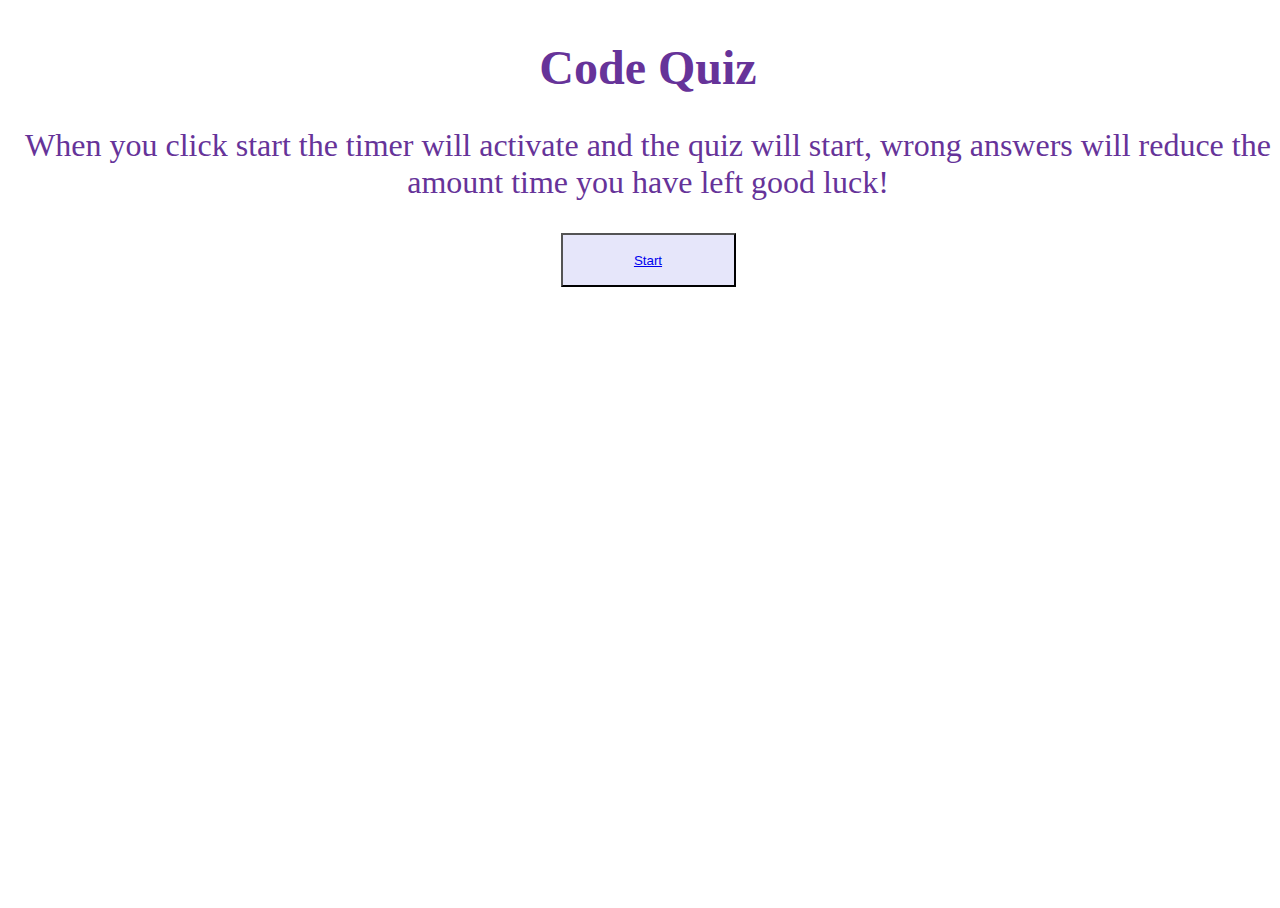
<file: index.html>
<!DOCTYPE html>
<html lang="en">

<head>
  <meta charset="UTF-8" />
  <meta name="viewport" content="width=device-width, initial-scale=1.0" />
  <meta http-equiv="X-UA-Compatible" content="ie=edge" />
  <title>Countdown Timer</title>
  <link rel="stylesheet" href="./assets/css/style.css" />

</head>

<body>
  <header>
<!--     <div class="header"><a href= "YourHighScore.html">View HighScores</a></div> -->
    
  </header>
  <div class="container">
    <div id="welcome">
      <h1 class="welcome">Code Quiz</h1>
      <p class="pcontent">
        When you click start the timer will activate and the quiz will start, wrong answers will reduce the amount time
        you have left good luck!
      </p>
    </div>
    <div id="start">
      <!-- After the button is pressed instead of starting the time i
        goes to another page displays the questions and the choices and displays the time at the same time. -->
      <button id="indexButton"><a href="./question.html">Start</a></button>
    </div>

    <script src="./assets/script/script.js"></script>
</body>

</html>
</file>
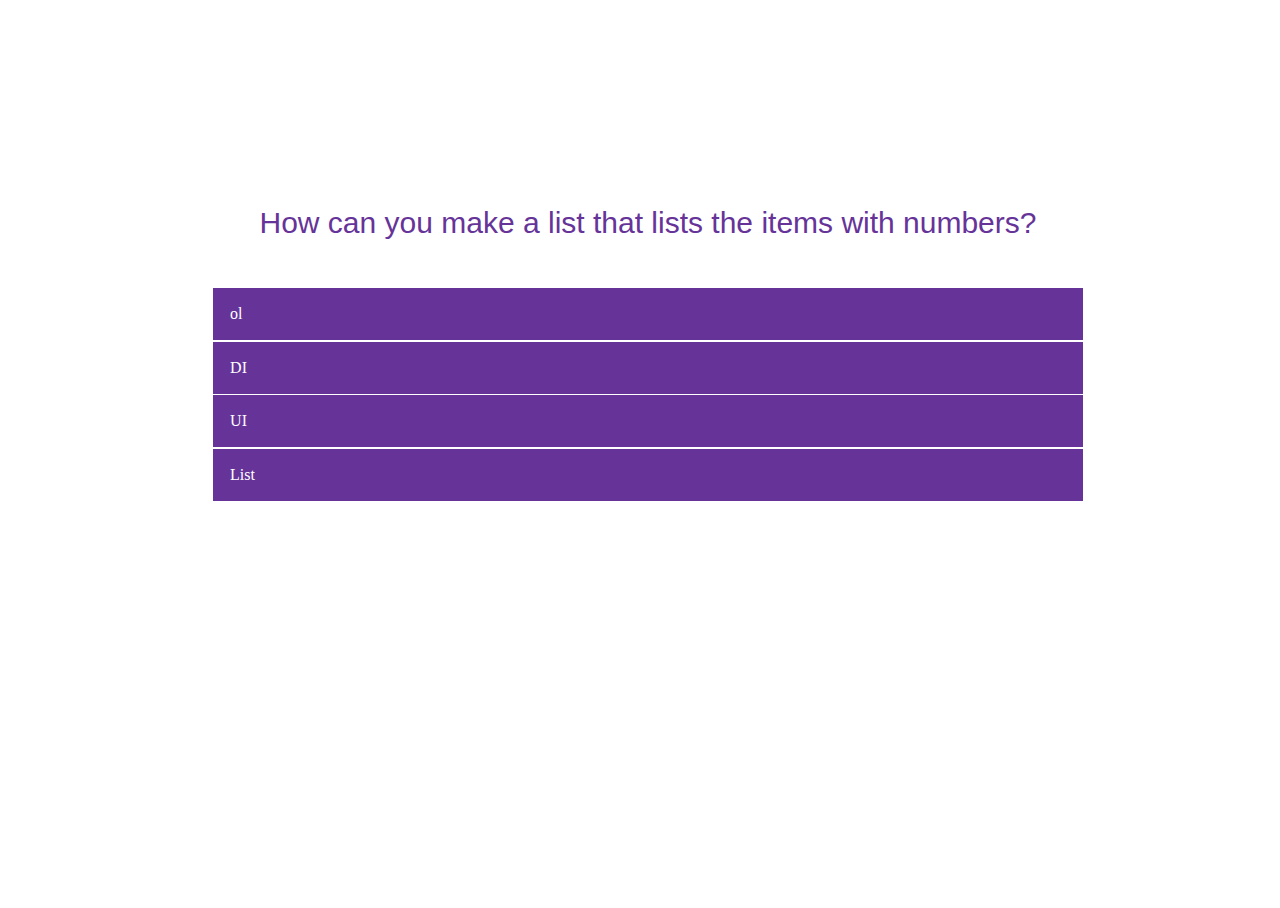
<file: question.html>
<!DOCTYPE html>
<html lang="en">
  <head>
    <meta charset="UTF-8" />
    <meta name="viewport" content="width=device-width, initial-scale=1.0" />
    <title>Code Questions</title>
    <link rel="stylesheet" href="assets/css/style.css" />
  </head>

  <body>
    <header>
        
      <div id="countdown"></div>
    </header>
    <div id="questioncontainer">
      <div id="options">
        <div id="question"></div>
        <div class="choice-text" id="A" data-letter="a"></div>
        <div class="choice-text" id="B" data-letter="b"></div>
        <div class="choice-text" id="C" data-letter="c"></div>
        <div class="choice-text" id="D" data-letter="d"></div>
        <div class="correct"></div>
        <div class="incorrect"></div>
      </div>
    </div>
    <script src="./assets/script/script.js"></script>
    <footer></footer>
  </body>
</html>
</file>
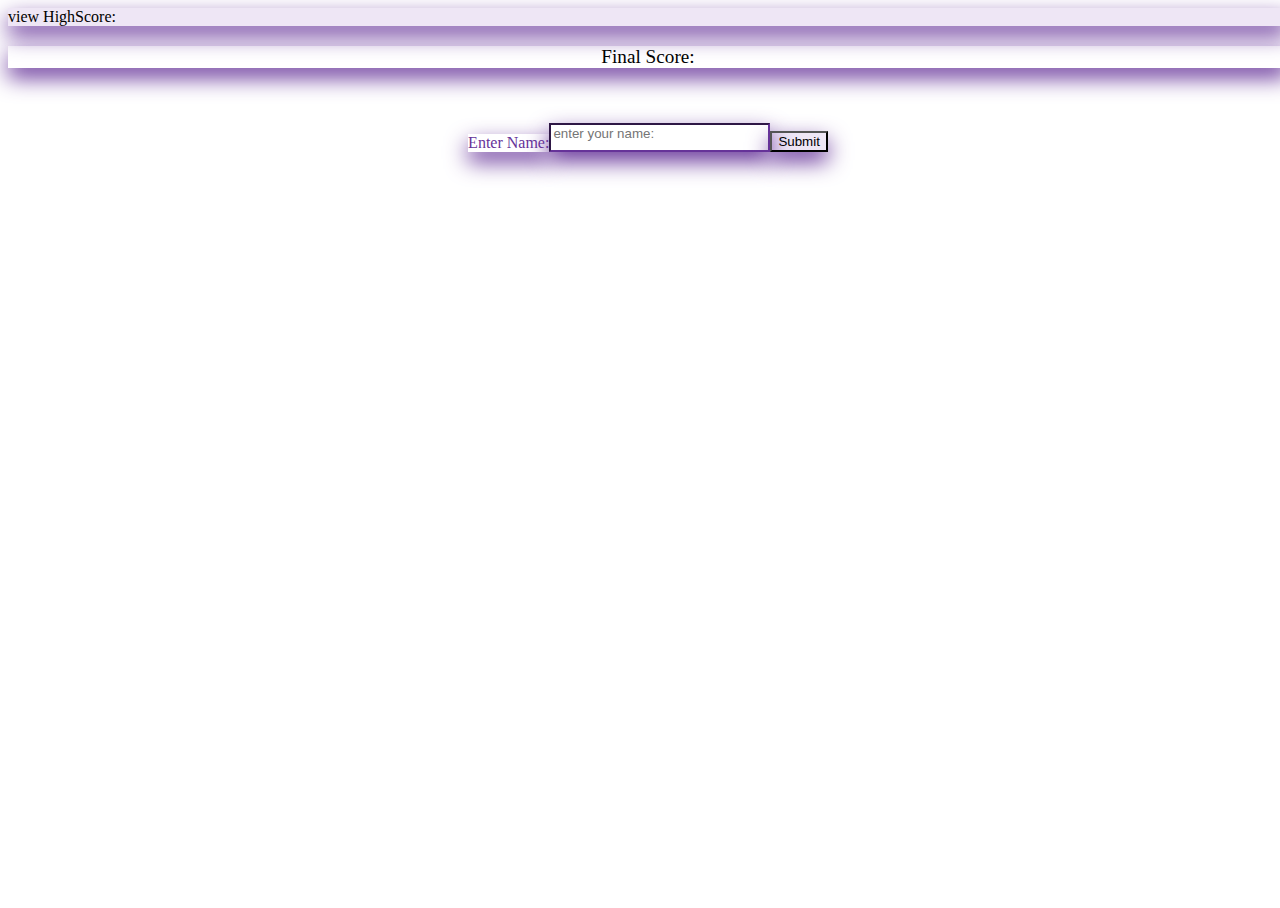
<file: yourHighScore.html>
<!DOCTYPE html>
<html lang="en">
<head>
    <meta charset="UTF-8" />
    <meta name="viewport" content="width=device-width, initial-scale=1.0" />
    <meta http-equiv="X-UA-Compatible" content="ie=edge" />
    <linK rel="stylesheet" href="./assets/css/style.css">
    <title>yourHighScore</title>
</head>



<body>
     <div id="viewScore">view HighScore:</div>
    <div id="flex"> <div id="demo"></div></div>
     <div id="printScore"></div>
    <div id="divBox">
        
     <label for="nameLabel">Enter Name:</label>
    <input type="text" id="getName" placeholder="enter your name:">
    <button id="hsButton" onclick="getInput()" type="submit">Submit</button>
     </div>
     
    
    <script src='./assets/script/score.js'></script>
</body>
</html>
</file>
<file: assets/css/style.css>
* {
  box-sizing: border-box;
}
html, body {
  width: 100%;
  height: 100%;
}
.header {
  display: flex;
  flex-direction: row;
  color: rebeccapurple;
}
#countdown {
  display: flex;
  flex-direction: row-reverse;
}
/* Center the Button and the content */
.container {
  display: flex;
  justify-content: center;
  flex-direction: column;
  align-items: center;
}
.welcome {
  display: flex;
  flex-direction: column-reverse;
  text-align: center;
}
.start {
  display: flex;
}
.pcontent {
  text-align: center;
  font-size: 2rem;
  color: rebeccapurple;
}

#countdown {
  border-color: yellow;
}
/*            Ends Here */

h1 {
  font-size: 3rem;
  color: rebeccapurple;
}

#indexButton {
  /* increase the size of the button */
  color: rebeccapurple;
  height: 54px;
  width: 175px;
  background-color: lavender;
}

#questioncontainer {
  width: 100vw;
  height: 100vh;
  display: flex;
  justify-content: center;
  margin-bottom: 0.5rem;
  font-size: 10rem;
}
#D:hover {
  cursor: pointer;
  box-shadow: 0 0.6rem 1.4rem 0 rebeccapurple;
}
#A:hover {
  cursor: pointer;
  box-shadow: 0 0.6rem 1.4rem 0 rebeccapurple;
}
#B:hover {
  cursor: pointer;
  box-shadow: 0 0.6rem 1.4rem 0 rebeccapurple;
}
#C:hover {
  cursor: pointer;
  box-shadow: 0 0.6rem 1.4rem 0 rebeccapurple;
}
li { 
  box-shadow: 0 0.6rem 1.4rem 0 rebeccapurple;
}
#options {
  margin: 150px;
  font-size: 1rem;
}
#A,
#B,
#C,
#D {
  margin: 0.1rem;
  border: 0.1rem solid rebeccapurple;
  background-color: rebeccapurple;
  color: white;
}
.choice-text {
  padding: 1rem 1rem;
}
#question {
  margin: 3rem;
  font-size: 30px;
  font-family: Arial, Helvetica, sans-serif;
  color: rebeccapurple;
}
.correct {
  color: rebeccapurple;
  text-align: center;
  margin-bottom: 1rem;
  font-family: Verdana, Geneva, Tahoma, sans-serif;
  font-size: large;
}
.incorrect {
  color: red;
  text-align: center;
  margin-bottom: 1rem;
  font-size: large;
}

#divBox {
  display: flex;
  flex-direction: row;
  justify-content: center;
  align-items: flex-end;
  
}
#getName {
  border-color: rebeccapurple;
  box-shadow: 0 0.6rem 1.4rem 0 rebeccapurple;
  width: 221px;
  padding-bottom: 9px;
  margin-top: 55px;
  
}
label {
  color: rebeccapurple;
  box-shadow: 0 0.6rem 1.4rem 0 rebeccapurple;
  border-color: rebeccapurple;
}
#demo{
  display: flex;
  flex-direction: row;
  justify-content: center;
  background-color: rgba(253, 155, 253, 0.062);
  margin:10px 10px 10px 10px;
  box-shadow: 0 0.6rem 1.4rem 0 rebeccapurple;
  width: 100%;
  font-size: xx-large;
}
#flex {
  display:flex;
  flex-direction: column;
  align-items: center;
}
#printScore{
  display:flex;
  flex-direction: row;
  justify-content: center;
  align-items: center;
  font-size: larger;
  box-shadow: 0 0.6rem 1.4rem 0 rebeccapurple;
}
#order{
  display:flex;
  flex-direction: row;
  justify-content: center;
  align-items: center;
  color:rebeccapurple;
  font-size: xx-large;
  background-color: rgba(156, 48, 156, 0.062);
  width:100%;
}
#hsButton{
  background-color:rgba(85, 13, 156, 0.10);
  box-shadow: 0 0.6rem 1.4rem 0 rebeccapurple;
}
#viewScore{
  background-color:rgba(85, 13, 156, 0.10);
  box-shadow: 0 0.6rem 1.4rem 0 rebeccapurple;
}
</file>
